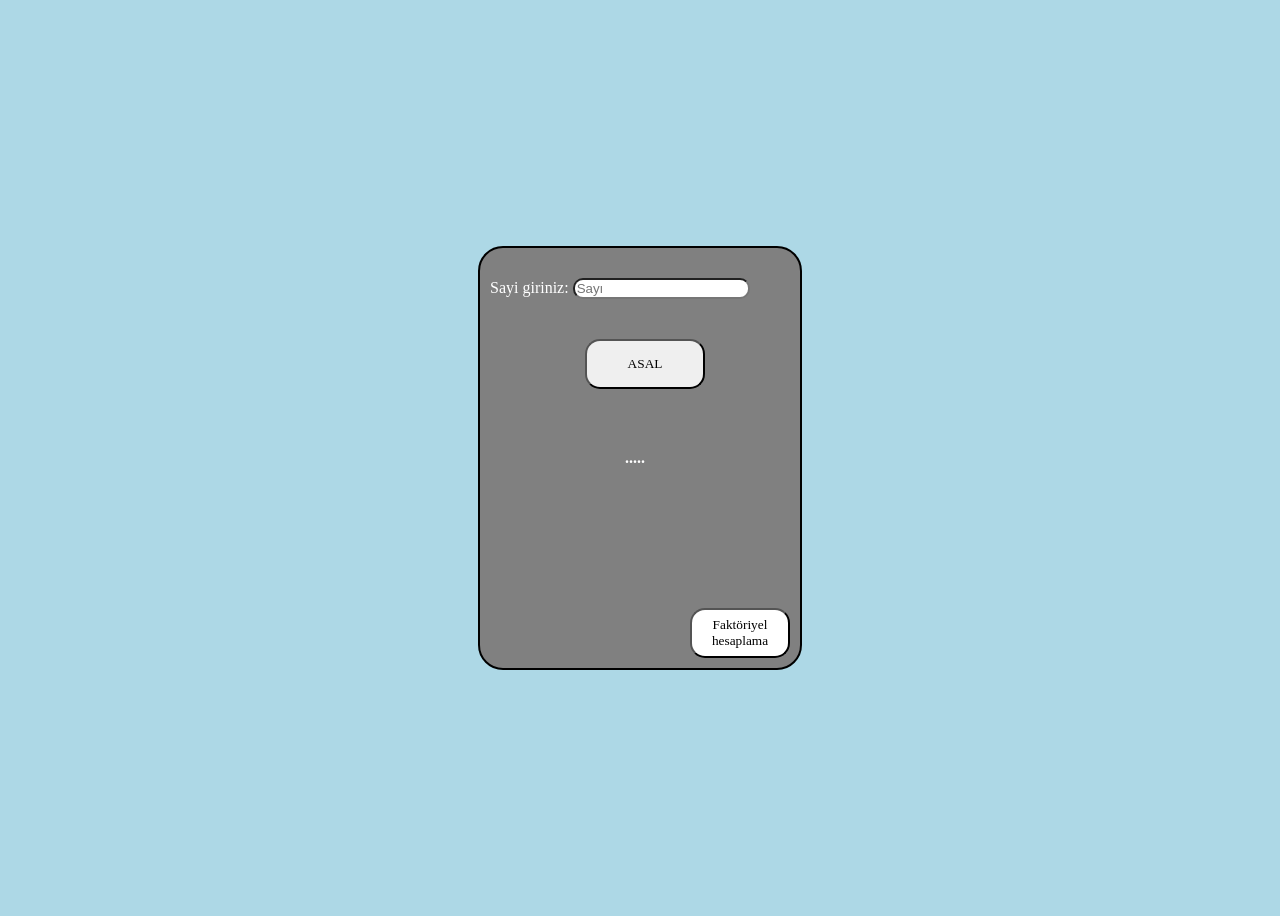
<file: İşlem sayfaları/index.html>
<!DOCTYPE html>
<html lang="en">

<head>
    <meta charset="UTF-8">
    <meta name="viewport" content="width=device-width, initial-scale=1.0">
    <title>Asal</title>
    <link rel="stylesheet" href="index.css">
</head>

<body>
    <div class="ortalama">
        <div class="islem">
            <label>Sayi giriniz: </label>
            <input type="text" id="asal" placeholder="Sayı"> <br>
            <button class="btn" onclick="asal()">ASAL</button> <br>
            <span id="sonuc">.....</span>
            <script src="index.js"></script>
            <button class="gidis"><a href="faktori.html"> Faktöriyel hesaplama</a></button>
        </div>
    </div>
</body>

</html>
</file>
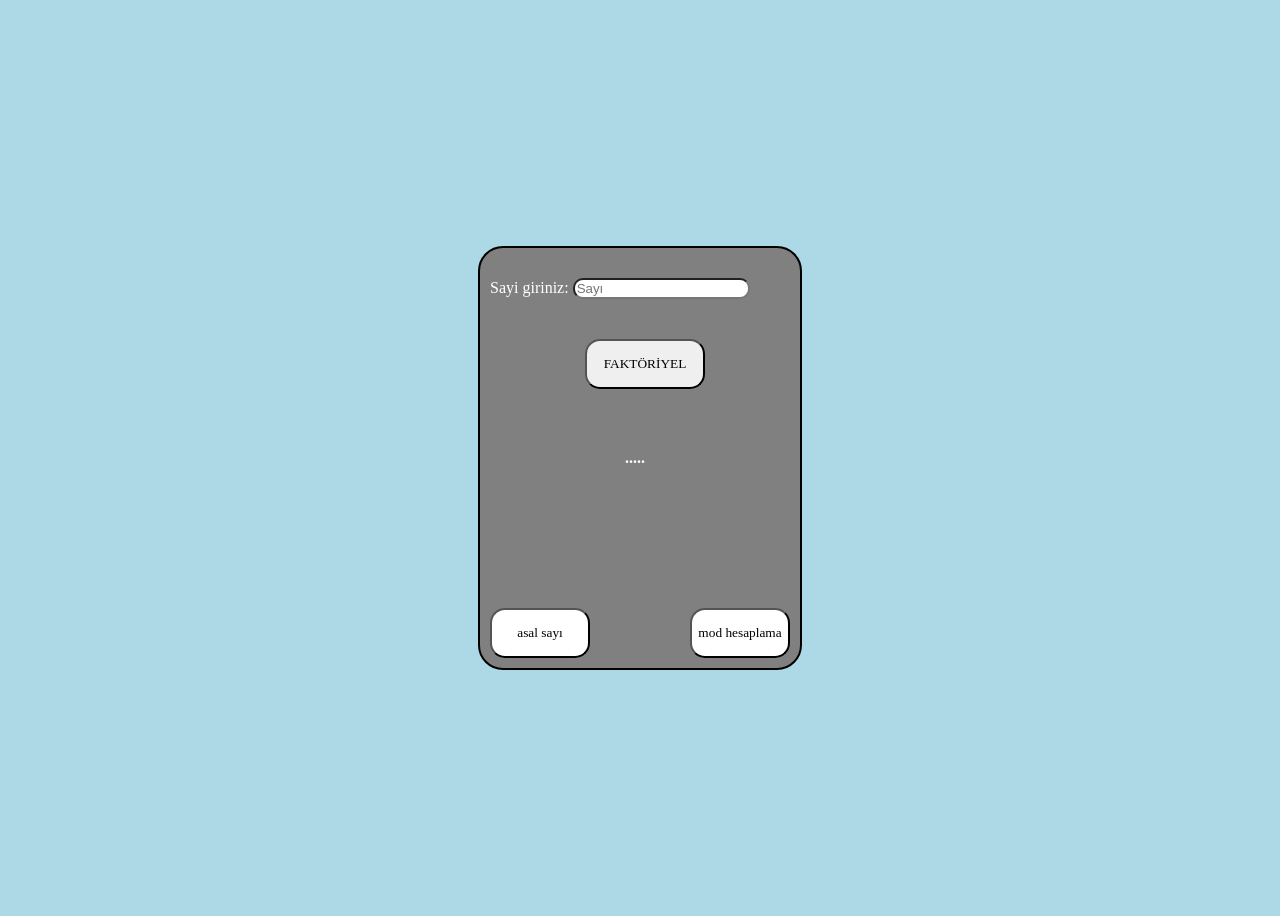
<file: İşlem sayfaları/faktori.html>
<!DOCTYPE html>
<html lang="en">

<head>
    <meta charset="UTF-8">
    <meta name="viewport" content="width=device-width, initial-scale=1.0">
    <title>Faktori hesaplama</title>
    <link rel="stylesheet" href="iki.css">
</head>

<body>
    <div class="ortalama">
        <div class="islem">
            <label>Sayi giriniz: </label>
            <input type="text" id="fak" placeholder="Sayı" placeholder="Sayı"> <br>
            <button class="btn" onclick="faktori()">FAKTÖRİYEL</button> <br>
            <span id="sonuc">.....</span>
            <script src="index.js"></script>
            <button class="gidis"><a href="mod.html"> mod hesaplama</a></button>
            <button class="dönüs"><a href="index.html"> asal sayı</a></button>
        </div>
    </div>
</body>

</html>
</file>
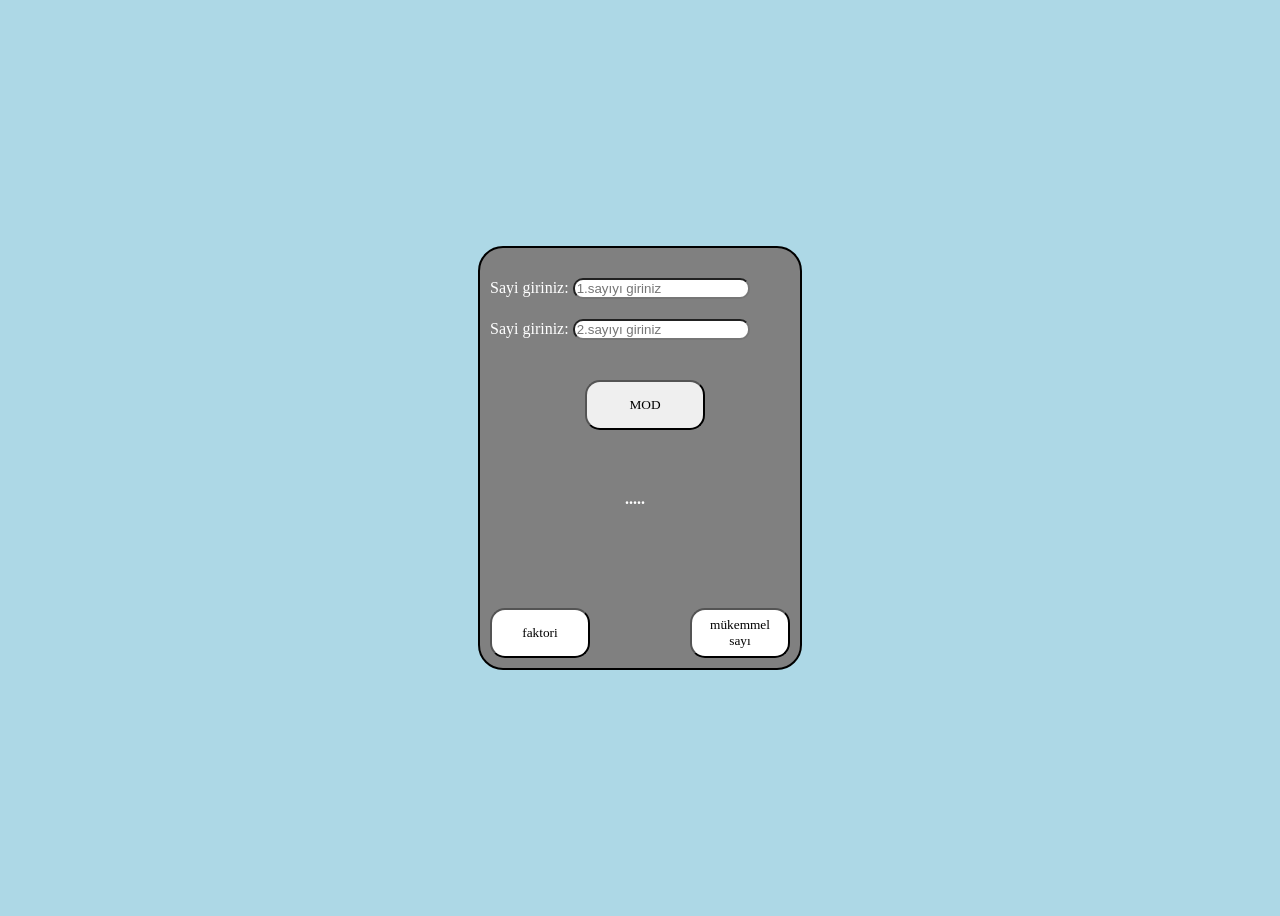
<file: İşlem sayfaları/mod.html>
<!DOCTYPE html>
<html lang="en">

<head>
    <meta charset="UTF-8">
    <meta name="viewport" content="width=device-width, initial-scale=1.0">
    <title>mod hesaplama</title>
    <link rel="stylesheet" href="uc.css">
</head>

<body>
    <div class="ortalama">
        <div class="islem">
            <label>Sayi giriniz: </label>
            <input type="text" id="mod1" placeholder="1.sayıyı giriniz"> <br>
            <label>Sayi giriniz: </label>
            <input type="text" id="mod2" placeholder="2.sayıyı giriniz"> <br>
            <button class="btn" onclick="mod()">MOD</button> <br>
            <span id="sonuc">.....</span>
            <script src="index.js"></script>
            <button class="gidis"><a href="mükemmel.html"> mükemmel sayı</a></button>
            <button class="dönüs"><a href="faktori.html"> faktori</a></button>
        </div>
    </div>
</body>

</html>
</file>
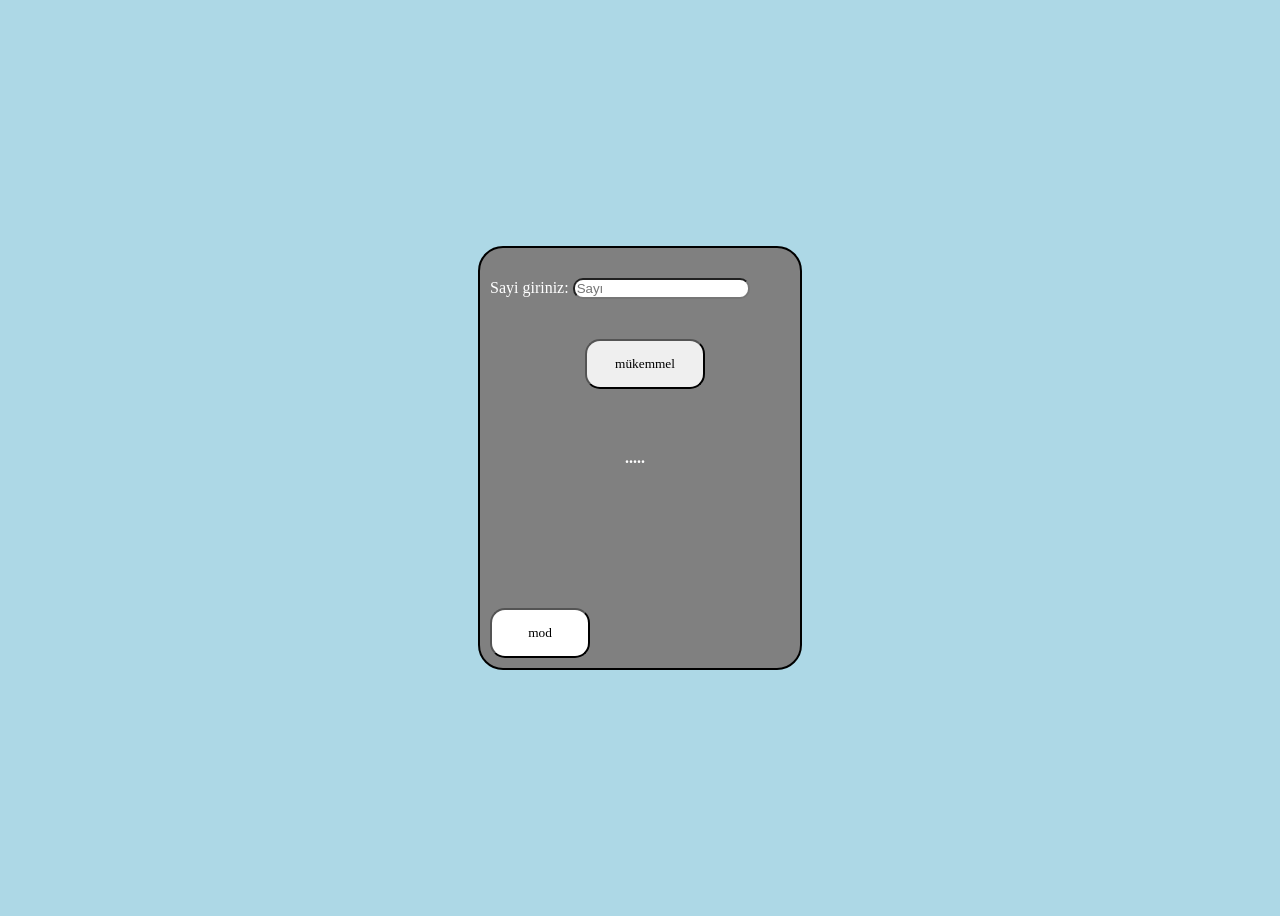
<file: İşlem sayfaları/mükemmel.html>
<!DOCTYPE html>
<html lang="en">

<head>
    <meta charset="UTF-8">
    <meta name="viewport" content="width=device-width, initial-scale=1.0">
    <title>Mükemmel sayı</title>
    <link rel="stylesheet" href="dort.css">
</head>

<body>
    <div class="ortalama">
        <div class="islem">
            <label>Sayi giriniz: </label>
            <input type="text" id="mükemmel" placeholder="Sayı"> <br>
            <button class="btn" onclick="mükemmel()">mükemmel</button> <br>
            <span id="sonuc">.....</span>
            <script src="index.js"></script>
            <button class="dönüs"><a href="mod.html">mod</a></button>
        </div>
    </div>
</body>

</html>
</file>
<file: İşlem sayfaları/index.css>
body {
    background-color: lightblue;
    font-family: cursive;
}

.ortalama {
    display: flex;
    justify-content: center;
    align-items: center;
    height: 100vh;
}

.islem {
    border-radius: 25px;
    padding: 10px;
    color: white;
    background-color: grey;
    border: 2px black solid;
    width: 300px;
    height: 400px;
    position: relative;
}

input {
    margin-top: 20px;
    border-radius: 10px;
}

.btn {
    margin-top: 40px;
    width: 120px;
    height: 50px;
    margin-left: 95px;
    border-radius: 15px;
}

.gidis {
    border-radius: 15px;
    width: 100px;
    height: 50px;
    background-color: rgb(255, 255, 255);
    position: absolute;
    right: 10px;
    bottom: 10px;
}

.dönüs {
    border-radius: 15px;
    width: 100px;
    height: 50px;
    background-color: rgb(255, 255, 255);
    position: absolute;
    left: 10px;
    bottom: 10px;
}

a {
    text-decoration: none;
    color: rgb(0, 0, 0);
}

#sonuc {
    font-weight: bold;
    margin-left: 45%;
    display: block;
    margin-top: 20%;
}

button {
    font-family: cursive;
}


button:hover {
    background-color: lightskyblue;
    color: black;
    cursor: pointer;
}
</file>
<file: İşlem sayfaları/iki.css>
body {
    background-color: lightblue;
    font-family: cursive;
}

.ortalama {
    display: flex;
    justify-content: center;
    align-items: center;
    height: 100vh;
}

.islem {
    border-radius: 25px;
    padding: 10px;
    color: white;
    background-color: grey;
    border: 2px black solid;
    width: 300px;
    height: 400px;
    position: relative;
}

input {
    margin-top: 20px;
    border-radius: 10px;
}

.btn {
    margin-top: 40px;
    width: 120px;
    height: 50px;
    margin-left: 95px;
    border-radius: 15px;
}

.gidis {
    border-radius: 15px;
    width: 100px;
    height: 50px;
    background-color: rgb(255, 255, 255);
    position: absolute;
    right: 10px;
    bottom: 10px;
}

.dönüs {
    border-radius: 15px;
    width: 100px;
    height: 50px;
    background-color: rgb(255, 255, 255);
    position: absolute;
    left: 10px;
    bottom: 10px;
}

a {
    text-decoration: none;
    color: rgb(0, 0, 0);
}

#sonuc {
    font-weight: bold;
    margin-left: 45%;
    display: block;
    margin-top: 20%;
}

button {
    font-family: cursive;
}


button:hover {
    background-color: lightskyblue;
    color: black;
    cursor: pointer;
}
</file>
<file: İşlem sayfaları/uc.css>
body {
    background-color: lightblue;
    font-family: cursive;
}

.ortalama {
    display: flex;
    justify-content: center;
    align-items: center;
    height: 100vh;
}

.islem {
    border-radius: 25px;
    padding: 10px;
    color: white;
    background-color: grey;
    border: 2px black solid;
    width: 300px;
    height: 400px;
    position: relative;
}

input {
    margin-top: 20px;
    border-radius: 10px;
}

.btn {
    margin-top: 40px;
    width: 120px;
    height: 50px;
    margin-left: 95px;
    border-radius: 15px;
}

.gidis {
    border-radius: 15px;
    width: 100px;
    height: 50px;
    background-color: rgb(255, 255, 255);
    position: absolute;
    right: 10px;
    bottom: 10px;
}

.dönüs {
    border-radius: 15px;
    width: 100px;
    height: 50px;
    background-color: rgb(255, 255, 255);
    position: absolute;
    left: 10px;
    bottom: 10px;
}

a {
    text-decoration: none;
    color: rgb(0, 0, 0);
}

#sonuc {
    font-weight: bold;
    margin-left: 45%;
    display: block;
    margin-top: 20%;
}

button {
    font-family: cursive;
}


button:hover {
    background-color: lightskyblue;
    color: black;
    cursor: pointer;
}
</file>
<file: İşlem sayfaları/dort.css>
body {
    background-color: lightblue;
    font-family: cursive;
}

.ortalama {
    display: flex;
    justify-content: center;
    align-items: center;
    height: 100vh;
}

.islem {
    border-radius: 25px;
    padding: 10px;
    color: white;
    background-color: grey;
    border: 2px black solid;
    width: 300px;
    height: 400px;
    position: relative;
}

input {
    margin-top: 20px;
    border-radius: 10px;
}

.btn {
    margin-top: 40px;
    width: 120px;
    height: 50px;
    margin-left: 95px;
    border-radius: 15px;
}

.gidis {
    border-radius: 15px;
    width: 100px;
    height: 50px;
    background-color: rgb(255, 255, 255);
    position: absolute;
    right: 10px;
    bottom: 10px;
}

.dönüs {
    border-radius: 15px;
    width: 100px;
    height: 50px;
    background-color: rgb(255, 255, 255);
    position: absolute;
    left: 10px;
    bottom: 10px;
}

a {
    text-decoration: none;
    color: rgb(0, 0, 0);
}

#sonuc {
    font-weight: bold;
    margin-left: 45%;
    display: block;
    margin-top: 20%;
}

button {
    font-family: cursive;
}


button:hover {
    background-color: lightskyblue;
    color: black;
    cursor: pointer;
}
</file>
